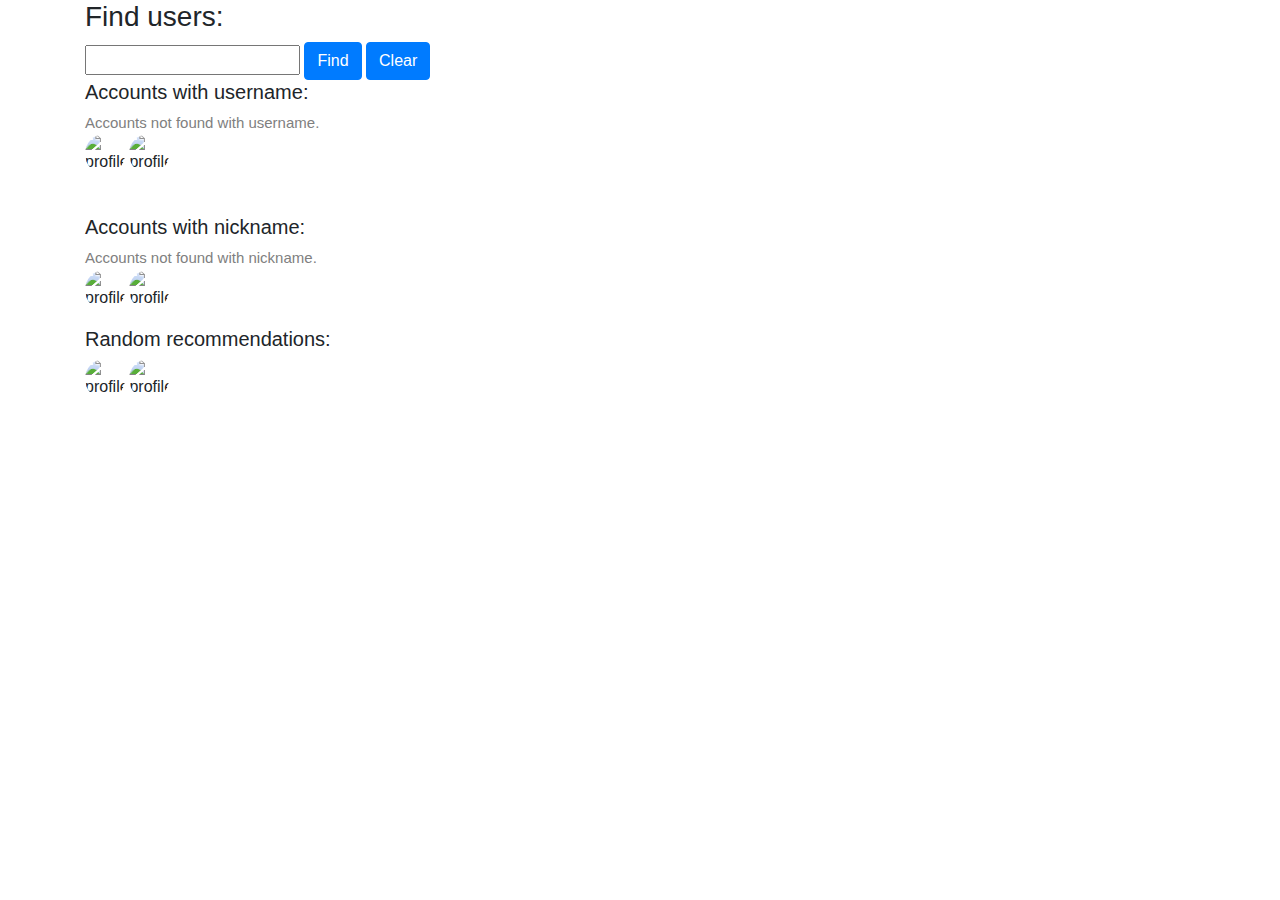
<file: src/main/resources/templates/findUsers.html>
<!DOCTYPE html>

<html xmlns="http://www.w3.org/1999/xhtml" xmlns:th="http://www.thymeleaf.org">
    <head lang="en">
        <meta charset="UTF-8" />
        <title>Profile</title>
        <meta name="viewport" content="width=device-width, initial-scale=1, shrink-to-fit=no"/>
        <link rel="stylesheet" href="https://stackpath.bootstrapcdn.com/bootstrap/4.3.1/css/bootstrap.min.css"/>
        <link rel="stylesheet" th:href="@{/css/style.css}"/>
    </head>
    <body>
        <div th:replace="fragments/layout :: header"></div>
        <div class="container">
            <div class="row">
                <div class="col">
                    <h3>Find users:</h3>
                    <div style="display: inline-block;">
                        <form th:action="@{/findUserWithUsername}" method="POST" style="display: inline-block">
                            <input type="text" name="name" style="display: inline;"/>
                            <span>
                                <button class="btn btn-primary" type="submit">Find</button>
                            </span>
                        </form>
                    </div>
                    <div style="display: inline-block;">    
                        <form th:action="@{/findUsers}" method="GET">
                            <button class="btn btn-primary" type="submit">Clear</button>
                        </form>
                    </div>
                    <br/>
                    <div>
                        <div th:if="${find}">
                            <h5>Accounts with username:</h5>
                            <div th:if="${accountsWithUsername.size() == 0}"
                                 style="font-size: 15px; color: gray;">
                                Accounts not found with username.
                            </div>
                            <div th:each="account: ${accountsWithUsername}" style="margin-bottom: 10px;">
                                <div th:if="${account.profileImage != null}"
                                     style="width: 40px; height: 40px; border-radius: 50%;
                                     overflow: hidden; display: inline-block;">
                                    <img th:src="@{/images/{id}/content(id=${account.profileImage.id})}" alt="profileImage"
                                         style="object-fit: cover; width: 100%; height: 100%"/>
                                </div>
                                <div th:if="${account.profileImage == null}"
                                     style="width: 40px; height: 40px; border-radius: 50%;
                                     overflow: hidden; display: inline-block;">
                                    <img th:src="@{/images/avatar.jpg}" alt="profileImage"
                                         style="object-fit: cover; width: 100%; height: 100%"/>
                                </div>
                                <a th:href="@{/profile/{username}(username=${account.username})}" th:text="${account.nickname}" style="position: relative; bottom: 10px; color: black; font-weight: bold;"></a>
                                <a th:href="@{/profile/{username}(username=${account.username})}" th:text="'@' + ${account.username}" style="color: grey; font-size: 15px; position: relative; bottom: 10px;"></a><br/>
                            </div>
                            <br/>
                            <h5>Accounts with nickname:</h5>
                            <div th:if="${accountsWithNickname.size() == 0}"
                                 style="font-size: 15px; color: gray;">
                                Accounts not found with nickname.
                            </div>
                            <div th:each="account: ${accountsWithNickname}" style="margin-bottom: 10px;">
                                <div th:if="${account.profileImage != null}"
                                     style="width: 40px; height: 40px; border-radius: 50%;
                                     overflow: hidden; display: inline-block;">
                                    <img th:src="@{/images/{id}/content(id=${account.profileImage.id})}" alt="profileImage"
                                         style="object-fit: cover; width: 100%; height: 100%"/>
                                </div>
                                <div th:if="${account.profileImage == null}"
                                     style="width: 40px; height: 40px; border-radius: 50%;
                                     overflow: hidden; display: inline-block;">
                                    <img th:src="@{/images/avatar.jpg}" alt="profileImage"
                                         style="object-fit: cover; width: 100%; height: 100%"/>
                                </div>
                                <a th:href="@{/profile/{username}(username=${account.username})}" th:text="${account.nickname}" style="position: relative; bottom: 10px; color: black; font-weight: bold;"></a>
                                <a th:href="@{/profile/{username}(username=${account.username})}" th:text="'@' + ${account.username}" style="color: grey; font-size: 15px; position: relative; bottom: 10px;"></a><br/>
                            </div>
                        </div>
                        <div th:unless="${find}">
                            <h5>Random recommendations:</h5>
                            <div th:each="account: ${randomAccounts}" style="margin-bottom: 10px;">
                                <div th:if="${account.profileImage != null}"
                                     style="width: 40px; height: 40px; border-radius: 50%;
                                     overflow: hidden; display: inline-block;">
                                    <img th:src="@{/images/{id}/content(id=${account.profileImage.id})}" alt="profileImage"
                                         style="object-fit: cover; width: 100%; height: 100%"/>
                                </div>
                                <div th:if="${account.profileImage == null}"
                                     style="width: 40px; height: 40px; border-radius: 50%;
                                     overflow: hidden; display: inline-block;">
                                    <img th:src="@{/images/avatar.jpg}" alt="profileImage"
                                         style="object-fit: cover; width: 100%; height: 100%"/>
                                </div>
                                <a th:href="@{/profile/{username}(username=${account.username})}" th:text="${account.nickname}" style="position: relative; bottom: 10px; color: black; font-weight: bold;"></a>
                                <a th:href="@{/profile/{username}(username=${account.username})}" th:text="'@' + ${account.username}" style="color: grey; font-size: 15px; position: relative; bottom: 10px;"></a><br/>
                            </div>
                        </div>
                    </div>
                </div>
            </div>
        </div>
    </body>
</html>
</file>
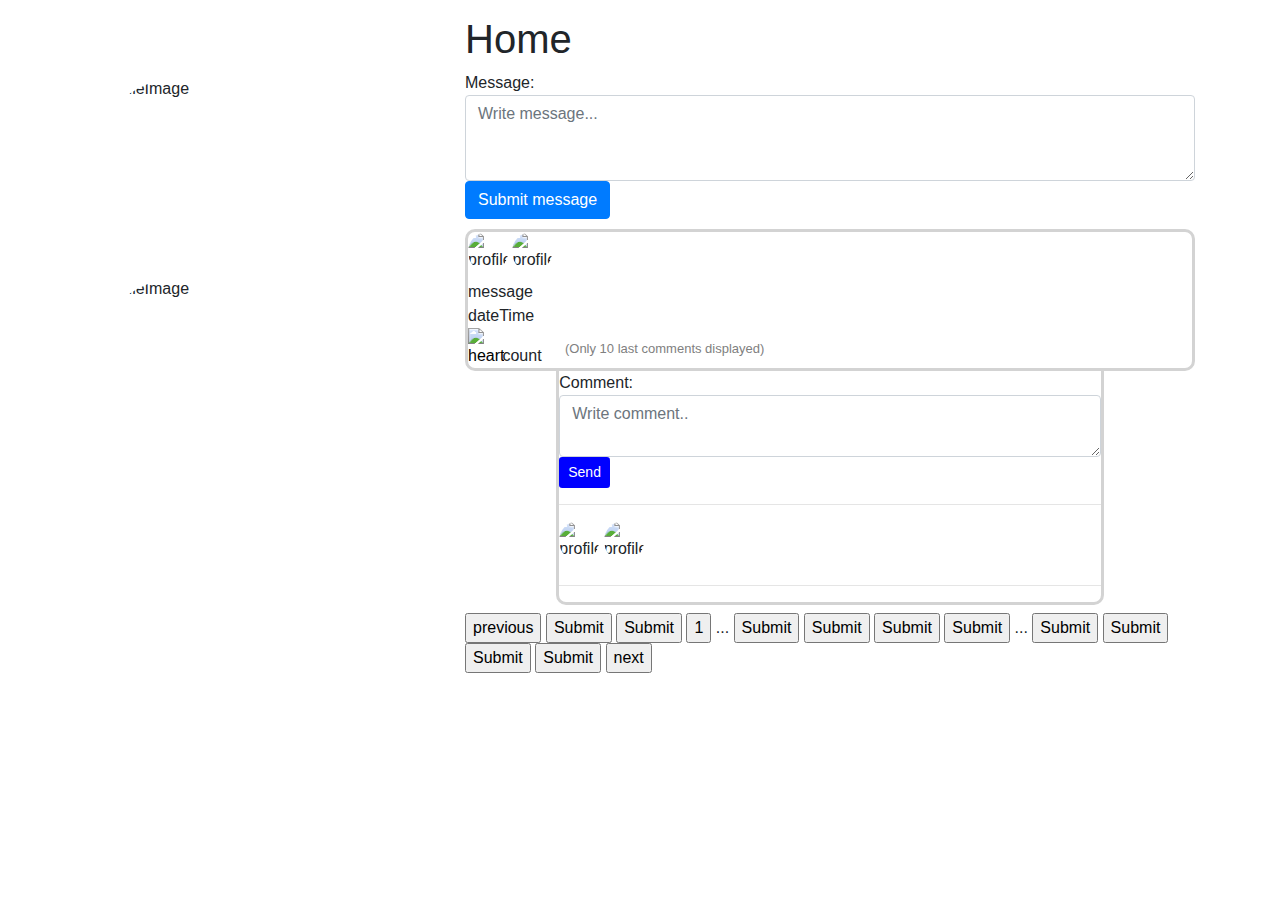
<file: src/main/resources/templates/home.html>
<!DOCTYPE html>

<html xmlns="http://www.w3.org/1999/xhtml" xmlns:th="http://www.thymeleaf.org">
    <head lang="en">
        <meta charset="UTF-8" />
        <title>Profile</title>
        <meta name="viewport" content="width=device-width, initial-scale=1, shrink-to-fit=no"/>
        <link rel="stylesheet" href="https://stackpath.bootstrapcdn.com/bootstrap/4.3.1/css/bootstrap.min.css"/>
        <link rel="stylesheet" th:href="@{/css/style.css}"/>
    </head>
    <body>
        <div th:replace="fragments/layout :: header"></div>
 
        <div class="container" style="margin-top: 15px">
            <div class="row">
                <div class="col-4">
                    <!--Names-->
<!--                    <b th:text="${nickname}" style="font-size: 25px">nickname</b>
                    <span th:text="'@' + ${username}" style="color: gray">username</span>  &nbsp;-->
                    <a th:href="@{/profile/{username}(username=${username})}" th:text="${nickname}" style="position: relative; font-size: 25px; color: black; font-weight: bold;"></a>
                    <a th:href="@{/profile/{username}(username=${username})}" th:text="'@' + ${username}" style="color: grey; position: relative;"></a><br/>
                    <br/>
                    <div>
                        <div th:if="${profileImage != null}"
                             style="width: 200px; height: 200px; border-radius: 50%;
                             overflow: hidden;">
                            <img th:src="@{/profileImage/{username}(username=${username})}" alt="profileImage"
                                 style="object-fit: cover; width: 100%; height: 100%"/>
                        </div>
                        <div th:if="${profileImage == null}"
                             style="width: 200px; height: 200px; border-radius: 50%;
                             overflow: hidden;">
                            <img th:src="@{/images/avatar.jpg}" alt="profileImage"
                                 style="object-fit: cover; width: 100%; height: 100%"/>
                        </div>
                    </div>
                </div>
                <div class="col-8" style="max-width: 1000px;">
                    <h1>Home</h1>
                    <!--Write message-->
                    <form th:action="@{/writeMessage}" method="POST" id="Message">
                        Message:
                        <textarea name="messageText" rows="3" cols="50" maxlength="500"
                                  placeholder="Write message..." class="form-control"></textarea>
                        <button class="btn btn-primary" type="submit">Submit message</button>
                    </form>

                    <!--Messages-->
                    <div>
                        <div th:if="${messages.size() > 0}" th:each="i: ${#numbers.sequence(0, messages.size()-1)}"
                             style="margin-top: 10px; margin-bottom: 5px;">
                            <div style="border-style: solid; border-color: lightgrey; border-radius: 10px;">
                                <form th:action="@{/giveVote}" method="POST">
                                    <div th:if="${messages.get(i).sender.profileImage != null}"
                                         style="width: 40px; height: 40px; border-radius: 50%;
                                         overflow: hidden; display: inline-block;">
                                        <img th:src="@{/images/{id}/content(id=${messages.get(i).sender.profileImage.id})}" alt="profileImage"
                                             style="object-fit: cover; width: 100%; height: 100%"/>
                                    </div>
                                    <div th:if="${messages.get(i).sender.profileImage == null}"
                                         style="width: 40px; height: 40px; border-radius: 50%;
                                         overflow: hidden; display: inline-block;">
                                        <img th:src="@{/images/avatar.jpg}" alt="profileImage"
                                             style="object-fit: cover; width: 100%; height: 100%"/>
                                    </div>
                                    <a th:href="@{/profile/{username}(username=${messages.get(i).sender.username})}" th:text="${messages.get(i).sender.nickname}" style="position: relative; bottom: 10px; font-size: 20px; color: black; font-weight: bold;"></a>
                                    <a th:href="@{/profile/{username}(username=${messages.get(i).sender.username})}" th:text="'@' + ${messages.get(i).sender.username}" style="color: grey; font-size: 15px; position: relative; bottom: 10px;"></a><br/>
                                    <span th:text="${messages.get(i).text}">message</span><br/>
                                    <span th:text="${messages.get(i).dateInString}">dateTime</span><br/>
                                    <input type="hidden" name="messageId" th:value="${messages.get(i).id}"/>
                                    <input type="hidden" name="webPage" th:value="@{/home/{current}(current=${current})}"/>
                                    <div style="width: 30px; height: 30px; display: inline-block;">
                                        <input type="image" th:src="@{/images/heart.png}" alt="heart"
                                               th:style="${votes.get(i) ? 'filter: grayscale(0%); width: 100%; height: 100%;' : 'filter: grayscale(100%); opacity: 0.5; width: 100%; height: 100%;'}"/>
                                    </div>
                                    <span th:text="${voteCounts.get(i)}"
                                          th:style="${votes.get(i) ? 'color: red; position: relative; bottom: 8px;' : 'color: black; position: relative; bottom: 8px;'}">count</span>
                                    <span th:if="${messages.get(i).comments.size() <= 10}" th:text="'Comments: ' + ${messages.get(i).comments.size()}"
                                          style="display: inline-block; position: relative; left: 10px; bottom: 8px;"></span>
                                    <span th:if="${messages.get(i).comments.size() > 10}" th:text="'Comments: 10+'"
                                          style="display: inline-block; position: relative; left: 10px; bottom: 8px;"></span>
                                    <span th:if="${messages.get(i).comments.size() > 10}"
                                          style="font-size: 13px; color: grey; display: inline-block;
                                          position: relative; bottom: 8px; left: 10px;">(Only 10 last comments displayed)</span>
                                </form>
                            </div>
                            <div style="border-style: solid; width: 75%; position: relative; left: 12.5%; bottom: 3px;
                                 border-color: lightgrey; border-bottom-left-radius: 10px; border-bottom-right-radius: 10px;
                                 overflow:auto; max-height: 250px;">
                                <form th:action="@{/writeComment}" method="POST">
                                    <input type="hidden" name="messageId" th:value="${messages.get(i).id}"/>
                                    <input type="hidden" name="webPage" th:value="@{/home/{current}(current=${current})}"/>
                                    Comment:
                                    <textarea name="commentText" placeholder="Write comment.." rows="2" cols="50" class="form-control"></textarea>
                                    <button type="submit" class="btn btn-sm" style="background-color: blue; color: white;">Send</button>
                                </form>
                                <hr/>
                                <div th:if="${messages.get(i).comments.size() > 0}"
                                     th:each="j: ${#numbers.sequence(messages.get(i).comments.size()-1, commentLimits.get(i))}"
                                     style="margin-top: 5px; margin-bottom: 5px;">
                                    <div th:if="${messages.get(i).comments.get(j).sender.profileImage != null}"
                                         style="width: 40px; height: 40px; border-radius: 50%;
                                         overflow: hidden; display: inline-block;">
                                        <img th:src="@{/images/{id}/content(id=${messages.get(i).comments.get(j).sender.profileImage.id})}" alt="profileImage"
                                             style="object-fit: cover; width: 100%; height: 100%"/>
                                    </div>
                                    <div th:if="${messages.get(i).comments.get(j).sender.profileImage == null}"
                                         style="width: 40px; height: 40px; border-radius: 50%;
                                         overflow: hidden; display: inline-block;">
                                        <img th:src="@{/images/avatar.jpg}" alt="profileImage"
                                             style="object-fit: cover; width: 100%; height: 100%"/>
                                    </div>
                                    <a th:href="@{/profile/{username}(username=${messages.get(i).comments.get(j).sender.username})}" th:text="${messages.get(i).comments.get(j).sender.nickname}" style="position: relative; bottom: 10px; font-size: 18px; font-weight: bold; color: black;"></a>
                                    <a th:href="@{/profile/{username}(username=${messages.get(i).comments.get(j).sender.username})}" th:text="'@' + ${messages.get(i).comments.get(j).sender.username}" style="position: relative; bottom: 10px; font-size: 15px;color: grey;"></a><br/>
                                    <span th:text="${messages.get(i).comments.get(j).text}"
                                          style="position: relative; left: 45px;"></span>
                                    <hr/>
                                </div>
                            </div>
                        </div>
                    </div>
                    <!--<span th:each="i: ${#numbers.sequence(1, 5)}" th:text="${i}">1</span>-->

                    <!--Page buttons-->
                    <div th:if="${pageCount > 1}">
                        <form th:action="@{/goToPage}" method="POST">
                            <span th:if="${pageCount > 5}">
                                <input th:if="${current > 1}" class="page_btn" type="submit" name="page" value="previous"/>
                                <span th:if="${3 >= current}">
                                    <span th:each="i: ${#numbers.sequence(1, 5)}">
                                        <input th:if="${i == current}" class="page_btn_activated" type="submit" name="page" th:value="${i}"/>
                                        <input th:unless="${i == current}" class="page_btn" type="submit" name="page" th:value="${i}"/>
                                    </span>
                                </span>
                                <span th:if="${current > 3}">
                                    <input class="page_btn" type="submit" name="page" value="1"/> ...
                                </span>
                                <span th:if="current >= pageCount-2">
                                    <span th:each="i: ${#numbers.sequence(pageCount-4, pageCount)}">
                                        <input th:if="${i == current}" class="page_btn_activated" type="submit" name="page" th:value="${i}"/>
                                        <input th:unless="${i == current}" class="page_btn" type="submit" name="page" th:value="${i}"/>
                                    </span>
                                </span>
                                <span th:if="${current > 3}">
                                    <span th:each="i: ${#numbers.sequence(current-2, current+2)}">
                                        <input th:if="${i == current}" class="page_btn_activated" type="submit" name="page" th:value="${i}"/>
                                        <input th:unless="${i == current}" class="page_btn" type="submit" name="page" th:value="${i}"/>
                                    </span>
                                </span>
                                <span th:if="${pageCount-3 >= current}">
                                    ... <input class="page_btn" type="submit" name="page" th:value="${pageCount}"/>
                                </span>
                            </span>
                            <span th:unless="${pageCount > 5}">
                                <input th:if="${current > 1}" class="page_btn" type="submit" name="page" th:value="previous"/>
                                <span th:each="i: ${#numbers.sequence(1, pageCount)}">
                                    <input th:if="${i == current}" class="page_btn_activated" type="submit" name="page" th:value="${i}"/>
                                    <input th:unless="${i == current}" class="page_btn" type="submit" name="page" th:value="${i}"/>
                                </span>
                                <input th:if="${pageCount > current}" class="page_btn" type="submit" name="page" value="next"/>
                            </span>
                        </form>
                    </div>


                </div>
            </div>
        </div>
    </body>
</html>
</file>
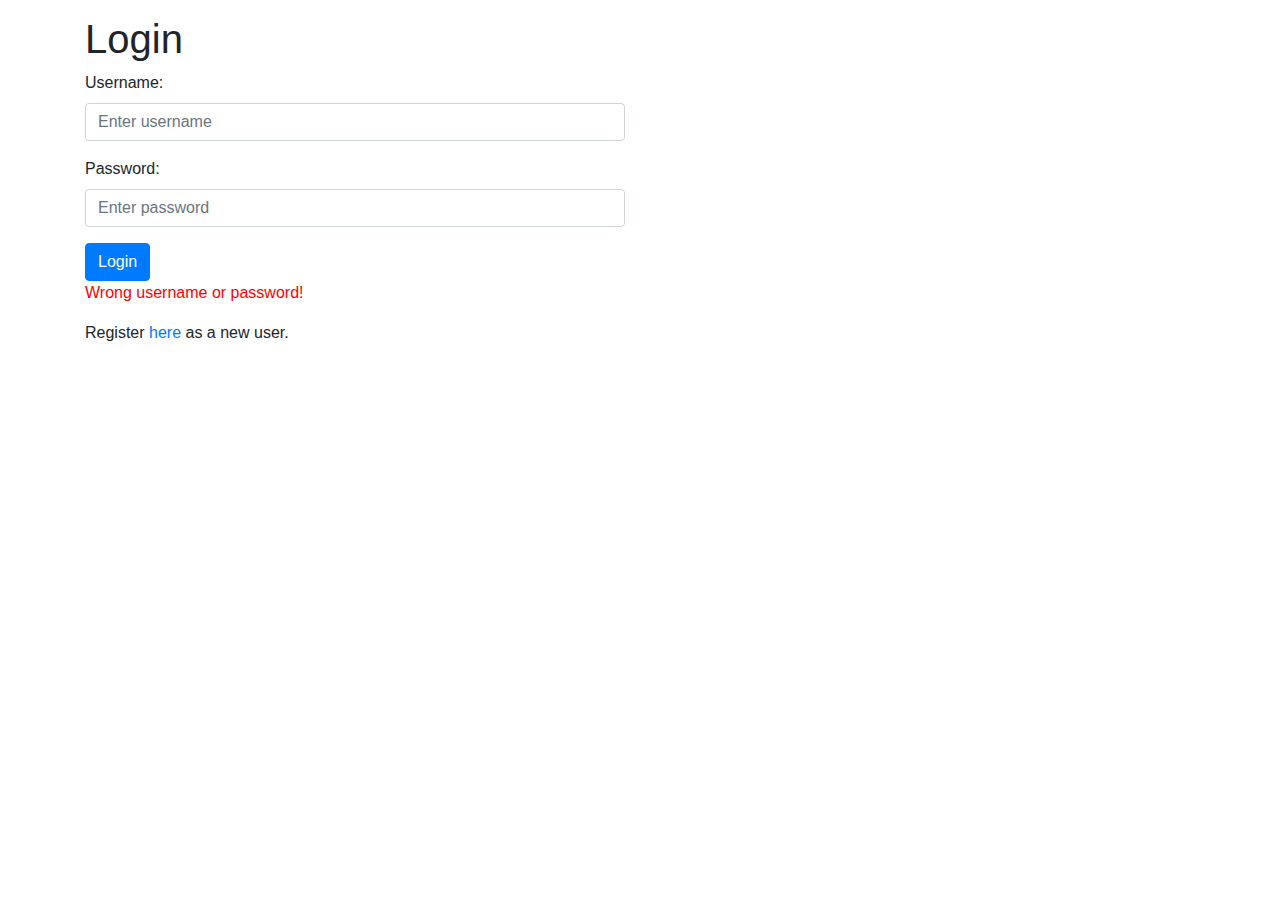
<file: src/main/resources/templates/login.html>
<!DOCTYPE html>

<html xmlns="http://www.w3.org/1999/xhtml" xmlns:th="http://www.thymeleaf.org">
    <head lang="en">
        <meta charset="UTF-8" />
        <title>Register</title>
        <meta name="viewport" content="width=device-width, initial-scale=1, shrink-to-fit=no"/>
        <link rel="stylesheet" href="https://stackpath.bootstrapcdn.com/bootstrap/4.3.1/css/bootstrap.min.css"/>
        <link rel="stylesheet" th:href="@{/css/style.css}"/>
    </head>
    <body>
        <div th:replace="fragments/layout :: header"></div>
        
        <div class="container" style="margin-top: 15px">
            <h1>Login</h1>
            <div class="row">
                <div class="col-6">
                    <form th:action="@{/perform_login}" method="POST">
                        <div class="form-group">
                            <label for="username">Username:</label>
                            <input type="text" class="form-control" placeholder="Enter username" name="username"/>
                        </div>
                        <div class="form-group">
                            <label for="password">Password:</label>
                            <input type="password" class="form-control" placeholder="Enter password" name="password"/>
                        </div>
                        <button type="submit" class="btn btn-primary">Login</button>
                        <div th:if="${error}">
                            <p style="color: red">Wrong username or password!</p>
                        </div>
                        <p>
                            Register   
                            <a href="/register">here</a> as a new user.
                        </p>
                    </form>
                </div>
            </div>
        </div>
    </body>
</html>
</file>
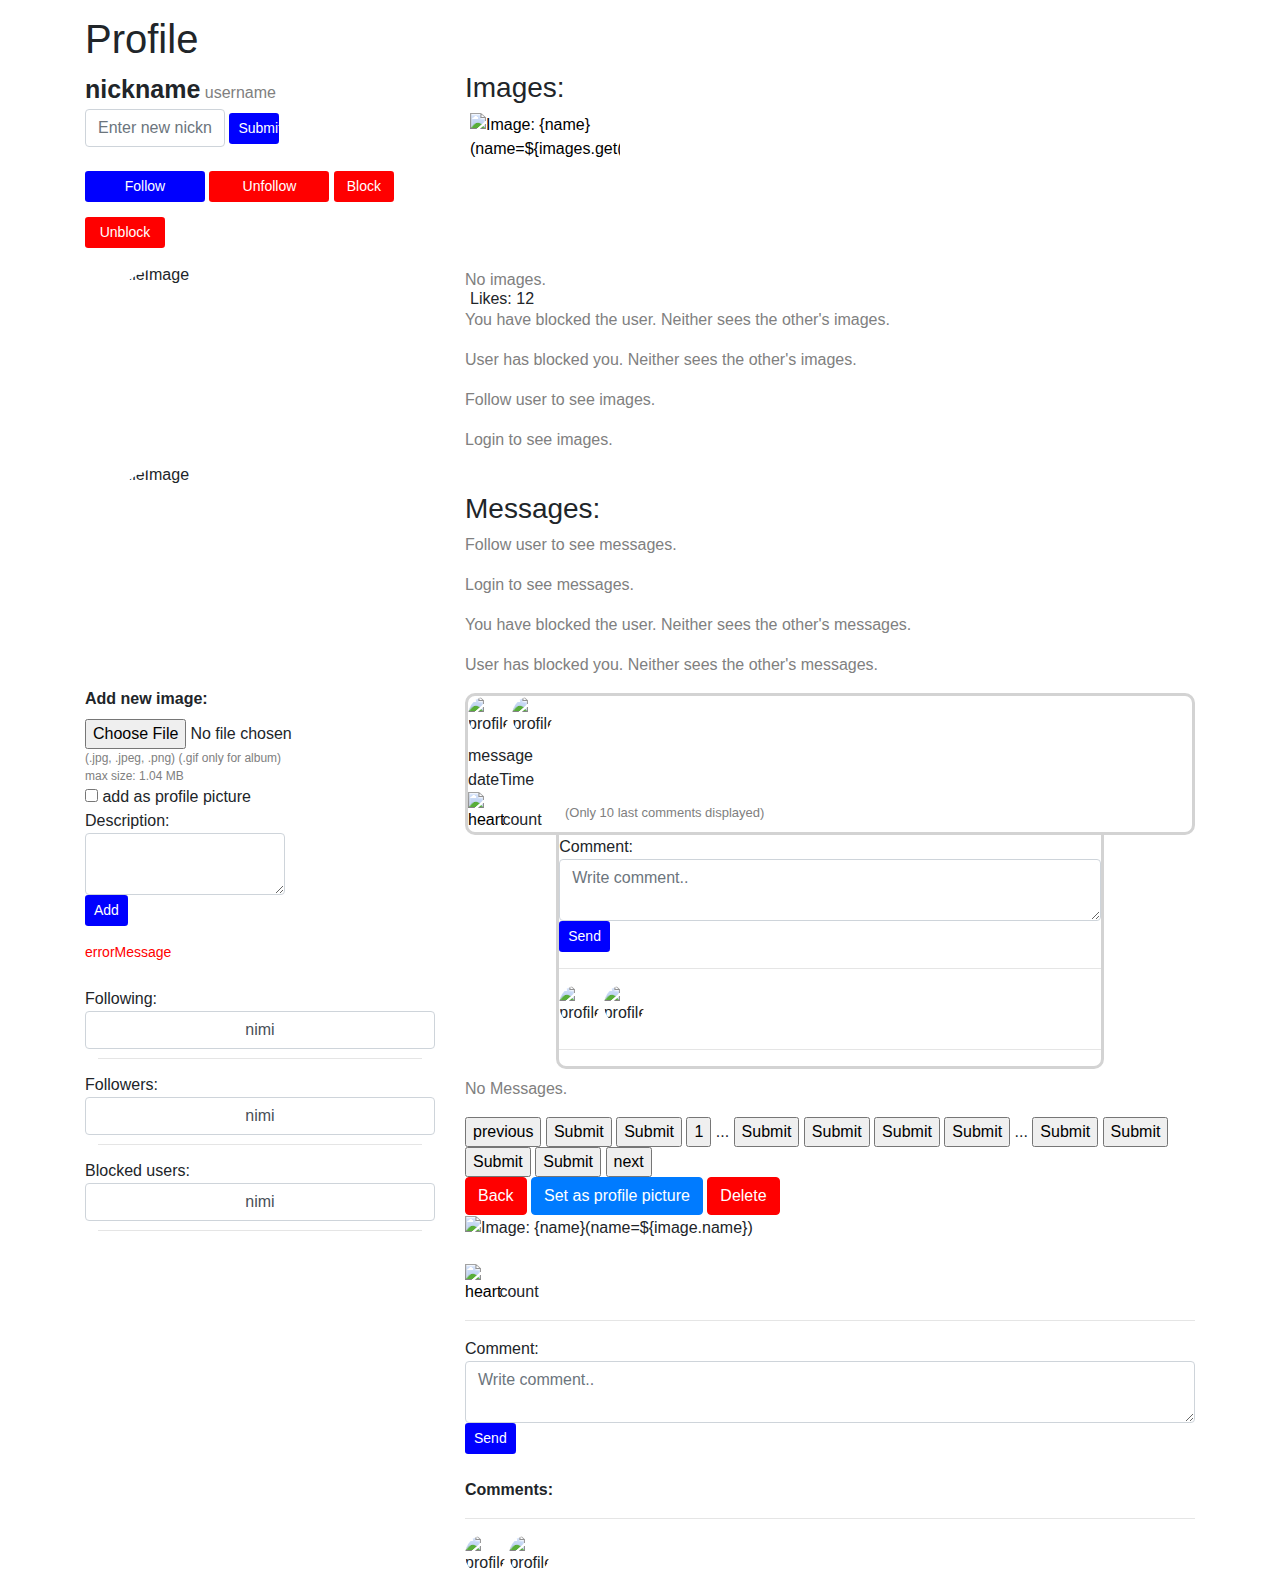
<file: src/main/resources/templates/profile.html>
<!DOCTYPE html>


<html xmlns="http://www.w3.org/1999/xhtml" xmlns:th="http://www.thymeleaf.org">
    <head lang="en">
        <meta charset="UTF-8" />
        <title>Profile</title>
        <meta name="viewport" content="width=device-width, initial-scale=1, shrink-to-fit=no"/>
        <link rel="stylesheet" href="https://stackpath.bootstrapcdn.com/bootstrap/4.3.1/css/bootstrap.min.css"/>
        <link rel="stylesheet" th:href="@{/css/style.css}"/>

    </head>
    <body>
        <div th:replace="fragments/layout :: header"></div>

        <div class="container" style="margin-top: 15px">
            <h1>Profile</h1>
            <div class="row">
                <div class="col-4">
                    <!--Names-->
                    <b th:text="${nickname}" style="font-size: 25px">nickname</b>
                    <span th:text="'@' + ${username}" style="color: gray">username</span>  &nbsp;

                    <!--Change Nickname-->
                    <div th:if="${logged && sameUser}">
                        <form th:action="@{/changeNickname}" method="POST" style="display: inline-block;" onsubmit="return checkNewNickname(this)">
                            <input class="form-control input-sml" placeholder="Enter new nickname" type="text" name="newNickname" style="display: inline; width: 140px" id="nickname">
                                <button type="submit" class="btn btn-sm input-sml" style="width: 50px;background-color: blue; display: inline; color: white;">Submit</button>
                        </form>
                    </div>
                    <br/>

                    <!--Follow-->
                    <div th:if="${logged && !sameUser && followStatus == 0}" style="display: inline-block;">
                        <form th:action="@{/follow/{username}(username=${username})}" method="POST">
                            <button type="submit" class="btn btn-sm"style="width: 120px; background-color: blue;
                                    color: white;">Follow</button>
                        </form>
                    </div>

                    <!--Unfollow-->
                    <div th:if="${logged && !sameUser && followStatus == 1}" style="display: inline-block;">
                        <form th:action="@{/follow/{username}(username=${username})}" method="POST">
                            <button type="submit" class="btn btn-sm txt-center" style="background-color: red; width: 120px;
                                    color: white;">Unfollow</button>
                        </form>
                    </div>

                    <!--Block-->
                    <div th:if="${(logged && !sameUser) && (followStatus >= 0 || followStatus == -2)}" style="display: inline-block; margin-bottom: 15px">
                        <form th:action="@{/block/{username}(username=${username})}" method="POST">
                            <button type="submit" class="btn btn-sm"style="background-color: red;
                                    color: white; width: 60px;">Block</button>
                        </form>
                    </div>

                    <!--Unblock-->
                    <div th:if="${(logged && !sameUser) && (followStatus == -1 || followStatus == -3)}" style="margin-bottom: 15px;">
                        <form th:action="@{/block/{username}(username=${username})}" method="POST">
                            <button type="submit" class="btn btn-sm"style="width: 40%; background-color: red;
                                    color: white; width: 80px;">Unblock</button>
                        </form>
                    </div>



                    <!--ProfileImage-->
                    <div>
                        <div th:if="${profileImage != null}"
                             style="width: 200px; height: 200px; border-radius: 50%;
                             overflow: hidden;">
                            <img th:src="@{/profileImage/{username}(username=${username})}" alt="profileImage"
                                 style="object-fit: cover; width: 100%; height: 100%"/>
                        </div>
                        <div th:if="${profileImage == null}"
                             style="width: 200px; height: 200px; border-radius: 50%;
                             overflow: hidden;">
                            <img th:src="@{/images/avatar.jpg}" alt="profileImage"
                                 style="object-fit: cover; width: 100%; height: 100%"/>
                        </div>
                    </div>
                    <br/>

                    <!--Add new image-->
                    <div th:if="${sameUser}">
                        <form th:action="@{/addFile}" method="POST" enctype="multipart/form-data" onsubmit="return checkAddImageForm(this)">
                            <div class="form-group">
                                <label for="file"><b>Add new image:</b></label>
                                <input type="file" name="file" id="file"/><br/>
                                <div style="color: grey; font-size: 12px;">(.jpg, .jpeg, .png) (.gif only for album)</div>
                                <div style="color: grey; font-size: 12px;">max size: 1.04 MB</div>
                                <div><input type="checkbox" name="imageTo" value="profile"/> add as profile picture</div>
                                Description:
                                <textarea name="description" row="3" cols="25" class="form-control" id="description" style="max-width: 200px"></textarea>
                                <div><button type="submit" class="btn btn-sm"
                                             style="background-color: blue; color: white;">Add</button></div>
                            </div>
                        </form>
                        <div th:if="${error}">
                            <div th:text="${errorMessage}"
                                 style="color: red; font-size: 14px; max-width: 200px;">
                                errorMessage
                            </div>
                        </div>
                    </div>
                    <br/>

                    Following:
                    <div class="scrollWindow form-control">
                        <div th:each="f : ${following}" style="text-align: center;">
                            <a th:if="${f.status > 0}" th:href="@{/profile/{name}/1(name=${f.following.username})}" th:text="${f.following.nickname}" style="text-align: center;">nimi</a>
                            <br/>
                            <span th:if="${f.status > 0}" style="font-size: 14px;" th:text="${f.date}"></span>
                            <hr th:if="${f.status > 0}" />
                        </div>
                    </div>
                    <br/>

                    Followers:
                    <div class="scrollWindow form-control">
                        <div th:each="f : ${followers}"  style="text-align: center;">
                            <a th:if="${f.status > 0}" th:href="@{/profile/{name}/1(name=${f.follower.username})}" th:text="${f.follower.nickname}" style="text-align: center;">nimi</a>
                            <br/>
                            <span th:if="${f.status > 0}" style="font-size: 14px;" th:text="${f.date}"></span>
                            <hr th:if="${f.status > 0}" />
                        </div>
                    </div> 
                    <br/>

                    <div th:if="${logged && sameUser}">
                        Blocked users:
                        <div class="scrollWindow form-control">
                            <div th:each="b : ${blocked}"  style="text-align: center;">
                                <a th:if="${b.status == -1 or b.status == -3}" th:href="@{/profile/{name}/1(name=${b.following.username})}" th:text="${b.following.nickname}">nimi</a>
                                <br/>
                                <span style="font-size: 14px;" th:text="${b.date}"></span>
                                <hr/>
                            </div>
                        </div> 
                    </div>
                </div>


                <div class="col-8">
                    <div th:unless="${showImage}">
                        <h3>Images:</h3>
                        <div th:if="${(followStatus == 1) || sameUser}">
                            <div th:if="${images.size() > 0}" th:each="i: ${#numbers.sequence(0, images.size()-1)}" class='inline1'>
                                <form th:action="@{/showImage}" method="POST">
                                    <input type="hidden" name="username" th:value="${username}"/>
                                    <input type="hidden" name="imageId" th:value="${images.get(i).id}"/>
                                    <div class="tooltip1" style="width: 150px; height: 150px; margin: 5px">
                                        <input type="image" th:src="@{/images/{id}/content(id=${images.get(i).id})}" alt="Image: {name}(name=${images.get(i).name})"
                                               style="object-fit: cover; width: 100%; height: 100%"/>
                                        <div class="tooltiptext1">
                                            <b th:text="${images.get(i).name}"></b><br/>
                                            <span th:text="'Likes: ' + ${imageVoteCounts.get(i)}">Likes: 12</span><br/>
                                            <span th:text="'Comments: ' + ${images.get(i).comments.size()}"></span>
                                        </div>
                                    </div>
                                </form>
                            </div>

                            <div th:unless="${images.size() > 0}">
                                <p style="color:grey;">No images.</p>
                            </div>
                        </div>
                        <div th:if="${followStatus == -1 || followStatus == -3}">
                            <p style="color:grey;">You have blocked the user. Neither sees the other's images.</p>
                        </div>
                        <div th:if="${followStatus == -2}">
                            <p style="color:grey;">User has blocked you. Neither sees the other's images.</p>
                        </div>
                        <div th:if="${followStatus == 0}">
                            <p style="color:grey;">Follow user to see images.</p>
                        </div>
                        <div th:if="${!logged}">
                            <p style="color:grey;"><a th:href="@{/login}">Login</a> to see images.</p>
                        </div>
                        <br/>

                        <h3>Messages:</h3>
                        <div th:if="${followStatus == 0}">
                            <p style="color:grey;">Follow user to see messages.</p>
                        </div>
                        <div th:if="${!logged}">
                            <p style="color:grey;"><a th:href="@{/login}">Login</a> to see messages.</p>
                        </div>
                        <div th:if="${followStatus == -1 || followStatus == -3}">
                            <p style="color:grey;">You have blocked the user. Neither sees the other's messages.</p>
                        </div>
                        <div th:if="${followStatus == -2}">
                            <p style="color:grey;">User has blocked you. Neither sees the other's messages.</p>
                        </div>
                        <div th:if="${followStatus == 1 || sameUser}">
                            <div th:if="${messages.size() > 0}" th:each="i: ${#numbers.sequence(0, messages.size()-1)}"
                                 style="margin-top: 10px; margin-bottom: 5px;">
                                <div style="border-style: solid; border-color: lightgrey; border-radius: 10px;">
                                    <form th:action="@{/giveVote}" method="POST">
                                        <div th:if="${messages.get(i).sender.profileImage != null}"
                                             style="width: 40px; height: 40px; border-radius: 50%;
                                             overflow: hidden; display: inline-block;">
                                            <img th:src="@{/images/{id}/content(id=${messages.get(i).sender.profileImage.id})}" alt="profileImage"
                                                 style="object-fit: cover; width: 100%; height: 100%"/>
                                        </div>
                                        <div th:if="${messages.get(i).sender.profileImage == null}"
                                             style="width: 40px; height: 40px; border-radius: 50%;
                                             overflow: hidden; display: inline-block;">
                                            <img th:src="@{/images/avatar.jpg}" alt="profileImage"
                                                 style="object-fit: cover; width: 100%; height: 100%"/>
                                        </div>
                                        <a th:href="@{/profile/{username}(username=${messages.get(i).sender.username})}" th:text="${messages.get(i).sender.nickname}" style="position: relative; bottom: 10px; font-size: 20px; color: black; font-weight: bold;"></a>
                                        <a th:href="@{/profile/{username}(username=${messages.get(i).sender.username})}" th:text="'@' + ${messages.get(i).sender.username}" style="color: grey; font-size: 15px; position: relative; bottom: 10px;"></a><br/>
                                        <span th:text="${messages.get(i).text}">message</span><br/>
                                        <span th:text="${messages.get(i).dateInString}">dateTime</span><br/>
                                        <input type="hidden" name="messageId" th:value="${messages.get(i).id}"/>
                                        <input type="hidden" name="webPage" th:value="@{/profile/{username}/{current}(username=${username}, current=${current})}"/>
                                        <div style="width: 30px; height: 30px; display: inline-block;">
                                            <input type="image" th:src="@{/images/heart.png}" alt="heart"
                                                   th:style="${votes.get(i) ? 'filter: grayscale(0%); width: 100%; height: 100%;' : 'filter: grayscale(100%); opacity: 0.5; width: 100%; height: 100%;'}"/>
                                        </div>
                                        <span th:text="${voteCounts.get(i)}"
                                              th:style="${votes.get(i) ? 'color: red; position: relative; bottom: 8px;' : 'color: black; position: relative; bottom: 8px;'}">count</span>
                                        <span th:if="${messages.get(i).comments.size() <= 10}" th:text="'Comments: ' + ${messages.get(i).comments.size()}"
                                              style="display: inline-block; position: relative; left: 10px; bottom: 8px;"></span>
                                        <span th:if="${messages.get(i).comments.size() > 10}" th:text="'Comments: 10+'"
                                              style="display: inline-block; position: relative; left: 10px; bottom: 8px;"></span>
                                        <span th:if="${messages.get(i).comments.size() > 10}"
                                              style="font-size: 13px; color: grey; display: inline-block;
                                              position: relative; bottom: 8px; left: 10px;">(Only 10 last comments displayed)</span>
                                    </form>
                                </div>
                                <div style="border-style: solid; width: 75%; position: relative; left: 12.5%; bottom: 3px;
                                     border-color: lightgrey; border-bottom-left-radius: 10px; border-bottom-right-radius: 10px;
                                     overflow:auto; max-height: 250px;">
                                    <form th:if="${logged}" th:action="@{/writeComment}" method="POST">
                                        <input type="hidden" name="messageId" th:value="${messages.get(i).id}"/>
                                        <input type="hidden" name="webPage" th:value="@{/profile/{username}/{current}(username=${username}, current=${current})}"/>
                                        Comment:
                                        <textarea name="commentText" placeholder="Write comment.." rows="2" cols="50" class="form-control"></textarea>
                                        <button type="submit" class="btn btn-sm" style="background-color: blue; color: white;">Send</button>
                                    </form>
                                    <hr/>
                                    <div th:if="${messages.get(i).comments.size() > 0}"
                                         th:each="j: ${#numbers.sequence(messages.get(i).comments.size()-1, commentLimits.get(i))}"
                                         style="margin-top: 5px; margin-bottom: 5px;">
                                        <div th:if="${messages.get(i).comments.get(j).sender.profileImage != null}"
                                             style="width: 40px; height: 40px; border-radius: 50%;
                                             overflow: hidden; display: inline-block;">
                                            <img th:src="@{/images/{id}/content(id=${messages.get(i).comments.get(j).sender.profileImage.id})}" alt="profileImage"
                                                 style="object-fit: cover; width: 100%; height: 100%"/>
                                        </div>
                                        <div th:if="${messages.get(i).comments.get(j).sender.profileImage == null}"
                                             style="width: 40px; height: 40px; border-radius: 50%;
                                             overflow: hidden; display: inline-block;">
                                            <img th:src="@{/images/avatar.jpg}" alt="profileImage"
                                                 style="object-fit: cover; width: 100%; height: 100%"/>
                                        </div>
                                        <a th:href="@{/profile/{username}(username=${messages.get(i).comments.get(j).sender.username})}" th:text="${messages.get(i).comments.get(j).sender.nickname}" style="position: relative; bottom: 10px; font-size: 18px; font-weight: bold; color: black;"></a>
                                        <a th:href="@{/profile/{username}(username=${messages.get(i).comments.get(j).sender.username})}" th:text="'@' + ${messages.get(i).comments.get(j).sender.username}" style="position: relative; bottom: 10px; font-size: 15px;color: grey;"></a><br/>
                                        <span th:text="${messages.get(i).comments.get(j).text}"
                                              style="position: relative; left: 45px;"></span>
                                        <hr/>
                                    </div>
                                </div>

                            </div>
                            <div th:if="${messages.size() == 0 && (followStatus == 1 || sameUser)}">
                                <p style="color:grey;">No Messages.</p>
                            </div>


                            <!--Page buttons-->
                            <div th:if="${pageCount > 1}">
                                <form th:action="@{/goToPageInProfile}" method="POST">
                                    <input type="hidden" name="username" th:value="${username}"/>
                                    <span th:if="${pageCount > 5}">
                                        <input th:if="${current > 1}" class="page_btn" type="submit" name="page" value="previous"/>
                                        <span th:if="${3 >= current}">
                                            <span th:each="i: ${#numbers.sequence(1, 5)}">
                                                <input th:if="${i == current}" class="page_btn_activated" type="submit" name="page" th:value="${i}"/>
                                                <input th:unless="${i == current}" class="page_btn" type="submit" name="page" th:value="${i}"/>
                                            </span>
                                        </span>
                                        <span th:if="${current > 3}">
                                            <input class="page_btn" type="submit" name="page" value="1"/> ...
                                        </span>
                                        <span th:if="current >= pageCount-2">
                                            <span th:each="i: ${#numbers.sequence(pageCount-4, pageCount)}">
                                                <input th:if="${i == current}" class="page_btn_activated" type="submit" name="page" th:value="${i}"/>
                                                <input th:unless="${i == current}" class="page_btn" type="submit" name="page" th:value="${i}"/>
                                            </span>
                                        </span>
                                        <span th:if="${current > 3}">
                                            <span th:each="i: ${#numbers.sequence(current-2, current+2)}">
                                                <input th:if="${i == current}" class="page_btn_activated" type="submit" name="page" th:value="${i}"/>
                                                <input th:unless="${i == current}" class="page_btn" type="submit" name="page" th:value="${i}"/>
                                            </span>
                                        </span>
                                        <span th:if="${pageCount-3 >= current}">
                                            ... <input class="page_btn" type="submit" name="page" th:value="${pageCount}"/>
                                        </span>
                                    </span>
                                    <span th:unless="${pageCount > 5}">
                                        <input th:if="${current > 1}" class="page_btn" type="submit" name="page" th:value="previous"/>
                                        <span th:each="i: ${#numbers.sequence(1, pageCount)}">
                                            <input th:if="${i == current}" class="page_btn_activated" type="submit" name="page" th:value="${i}"/>
                                            <input th:unless="${i == current}" class="page_btn" type="submit" name="page" th:value="${i}"/>
                                        </span>
                                        <input th:if="${pageCount > current}" class="page_btn" type="submit" name="page" value="next"/>
                                    </span>
                                </form>
                            </div>
                        </div>
                    </div>
                    <div th:if="${showImage}">
                        <form th:action="@{/profile/{username}(username=${username})}" method="GET"
                              style="display: inline-block;">
                            <button class="btn btn-primary" type="submit" style="background-color: red; color: white; border-color: red; display: inline-block;">Back</button>
                        </form>
                        <div th:if="${sameUser && image.mediaType != 'image/gif'}" style="display: inline-block;">
                            <form th:action="@{/changeProfileImage}" method="POST">
                                <input type="hidden" name="profileImageId" th:value="${image.id}"/>
                                <input type="hidden" name="webPage" th:value="@{/profile/{username}/image/{imageId}(username=${username}, imageId=${image.id})}"/>
                                <button class="btn btn-primary" type="submit" style="display: inline-block;">Set as profile picture</button>
                            </form>
                        </div>
                        <div th:if="${sameUser}" style="display: inline-block;">
                            <form th:action="@{/deleteImage}" method="POST">
                                <input type="hidden" name="imageId" th:value="${image.id}"/>
                                <input type="hidden" name="webPage" th:value="@{/profile/{username}(username=${username})}"/>
                                <button class="btn btn-primary" type="submit" style="background-color: red; color: white; border-color: red;">Delete</button>
                            </form>
                        </div>
                        <div style="">
                            <img th:value="${image.id}" th:src="@{/images/{id}/content(id=${image.id})}" alt="Image: {name}(name=${image.name})"
                                 style="height: 100%; max-width: 850px; max-height: 700px;"/>
                        </div>
                        <br/>
                        <div style="display: block;">
                            <b th:text="${image.name}"></b>
                            <div th:text="${image.description}"></div>
                            <form th:action="@{/giveImageVote}" method="POST">
                                <input type="hidden" name="fileId" th:value="${image.id}"/>
                                <input type="hidden" name="webPage" th:value="@{/profile/{username}/image/{imageId}(username=${username}, imageId=${image.id})}"/>
                                <div style="width: 30px; height: 30px; display: inline-block;">
                                    <input type="image" th:src="@{/images/heart.png}" alt="heart"
                                           th:style="${isVoted ? 'filter: grayscale(0%); width: 100%; height: 100%;' : 'filter: grayscale(100%); opacity: 0.5; width: 100%; height: 100%;'}"/>
                                </div>
                                <span th:text="${voteCount}"
                                      th:style="${isVoted ? 'color: red; position: relative; bottom: 7px;' : 'color: black; position: relative; bottom: 7px;'}">count</span>
                            </form>
                            <div>
                                <hr/>
                                <form th:action="@{/writeImageComment}" method="POST">
                                    <input type="hidden" name="fileId" th:value="${image.id}"/>
                                    <input type="hidden" name="webPage" th:value="@{/profile/{username}/image/{imageId}(username=${username}, imageId=${image.id})}"/>
                                    Comment:
                                    <textarea name="commentText" placeholder="Write comment.." rows="2" cols="50" class="form-control"></textarea>
                                    <button type="submit" class="btn btn-sm" style="background-color: blue; color: white;">Send</button>
                                </form>
                                <br/>
                                <b>Comments:</b>
                                <div th:if="${image.comments.size() > 0}" th:each="i: ${#numbers.sequence(image.comments.size()-1, 0)}">
                                    <hr/>
                                    <div th:if="${image.comments.get(i).sender.profileImage != null}"
                                         style="width: 40px; height: 40px; border-radius: 50%;
                                         overflow: hidden; display: inline-block;">
                                        <img th:src="@{/images/{id}/content(id=${image.comments.get(i).sender.profileImage.id})}" alt="profileImage"
                                             style="object-fit: cover; width: 100%; height: 100%"/>
                                    </div>
                                    <div th:if="${image.comments.get(i).sender.profileImage == null}"
                                         style="width: 40px; height: 40px; border-radius: 50%;
                                         overflow: hidden; display: inline-block;">
                                        <img th:src="@{/images/avatar.jpg}" alt="profileImage"
                                             style="object-fit: cover; width: 100%; height: 100%"/>
                                    </div>
                                    <a th:href="@{/profile/{username}(username=${image.comments.get(i).sender.username})}" th:text="${image.comments.get(i).sender.nickname}" style="position: relative; bottom: 10px; font-size: 18px; font-weight: bold; color: black;"></a>
                                    <a th:href="@{/profile/{username}(username=${image.comments.get(i).sender.username})}" th:text="'@' + ${image.comments.get(i).sender.username}" style="position: relative; bottom: 10px; font-size: 15px;color: grey;"></a><br/>
                                    <span th:text="${image.comments.get(i).text}"
                                          style="position: relative; left: 45px;"></span>
                                </div>
                            </div>
                        </div>
                    </div>
                </div>
            </div>
    </body>

    <script>
        var description = document.getElementById("description");

        function checkAddImageForm(form) {
            var uploadBox = document.getElementById("file");
            if (file.value != "") {
                if (trim(description.value) == "") {
                    alert("Write description!");
                    return false;
                }
                return true;
            } else {
                alert("Choose the file first!");
                return false;
            }
        }
        function checkNewNickname(form) {
            var nickname = document.getElementById("nickname");
            if (trim(nickname.value) == "") {
                alert("Write new nickname!");
                return false;
            }
            return true;
        }
        function trim(s) {
            return s.replace(/^[\s\uFEFF\xA0]+|[\s\uFEFF\xA0]+$/g, '');
        }
    </script>
</html>
</file>
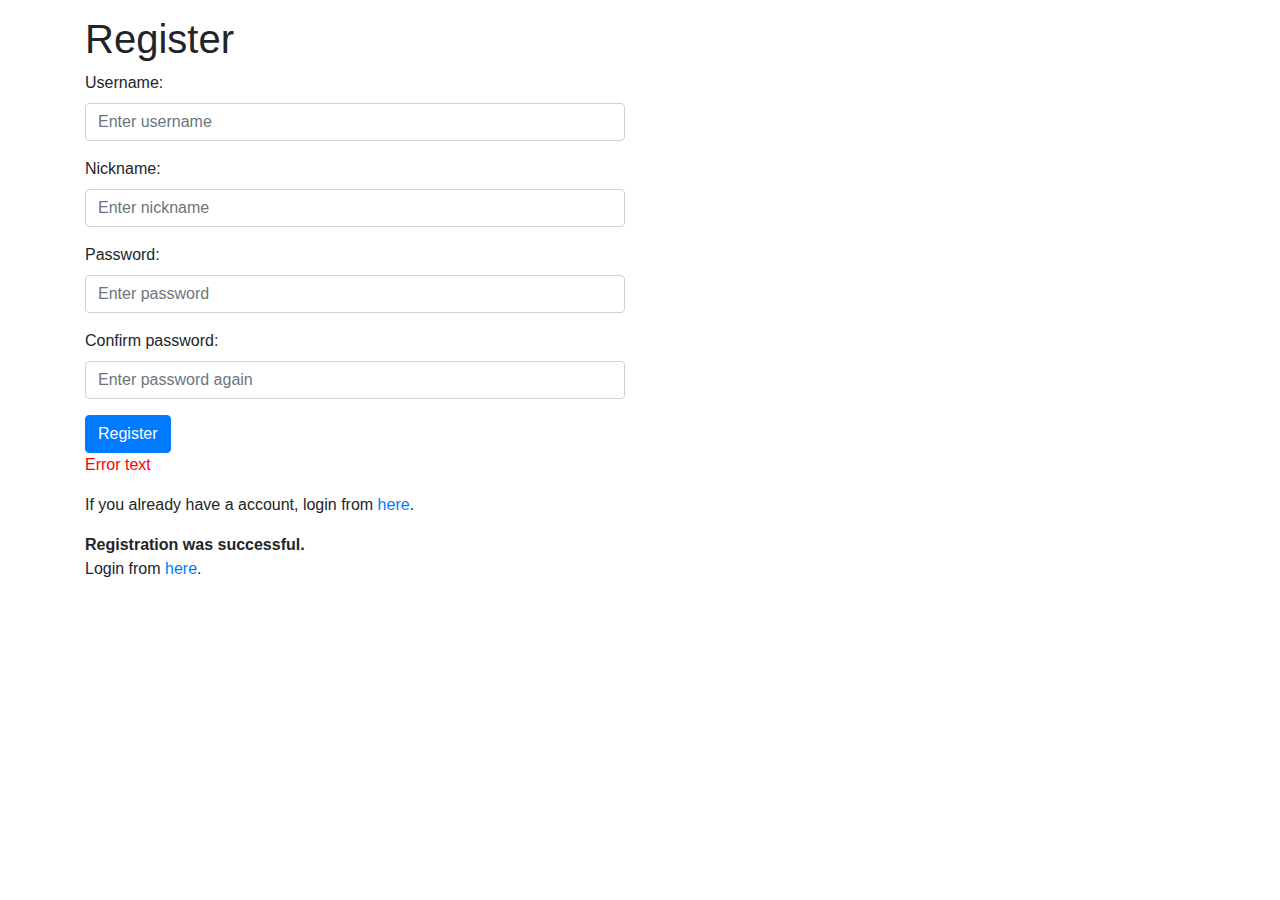
<file: src/main/resources/templates/register.html>
<!DOCTYPE html>
<html xmlns="http://www.w3.org/1999/xhtml" xmlns:th="http://www.thymeleaf.org">
    <head lang="en">
        <meta charset="UTF-8" />
        <title>Register</title>
        <meta name="viewport" content="width=device-width, initial-scale=1, shrink-to-fit=no"/>
        <link rel="stylesheet" href="https://stackpath.bootstrapcdn.com/bootstrap/4.3.1/css/bootstrap.min.css"/>
        <link rel="stylesheet" th:href="@{/css/style.css}"/>
    </head>
    <body>

        <div th:replace="fragments/layout :: header"></div>

        <div th:if="${success != 1}" class="container" style="margin-top: 15px">
            <h1>Register</h1>
            <div class="row">
                <div class="col-6">
                    <form th:action="@{/register}" method="POST">
                        <div class="form-group">
                            <label for="username">Username:</label>
                            <input type="text" class="form-control" placeholder="Enter username" name="username"/>
                        </div>
                        <div class="form-group">
                            <label for="nickname">Nickname:</label>
                            <input type="text" class="form-control" placeholder="Enter nickname" name="nickname"/>
                        </div>
                        <div class="form-group">
                            <label for="password">Password:</label>
                            <input type="password" class="form-control" placeholder="Enter password" name="password"/>
                        </div>
                        <div class="form-group">
                            <label for="passwordConfirm">Confirm password:</label>
                            <input type="password" class="form-control" placeholder="Enter password again" name="passwordConfirm"/>
                        </div>
                        <button type="submit" class="btn btn-primary">Register</button>
                        <p th:if="${success != 0 && success != 1}" th:text="${success}"
                           style="color: red">
                            Error text
                        </p>
                        <p>
                            If you already have a account, login from 
                            <a href="/login">here</a>.
                        </p>
                    </form>
                </div>
            </div>
        </div>
        <div th:if="${success == 1}" class="container">
            <div class="row">
                <div class="col-6">
                    <p>
                        <b>Registration was successful.</b><br/>
                        Login from
                        <a href="/login">here</a>.
                    </p>
                </div>
            </div>
        </div>
    </body>
</html>
</file>
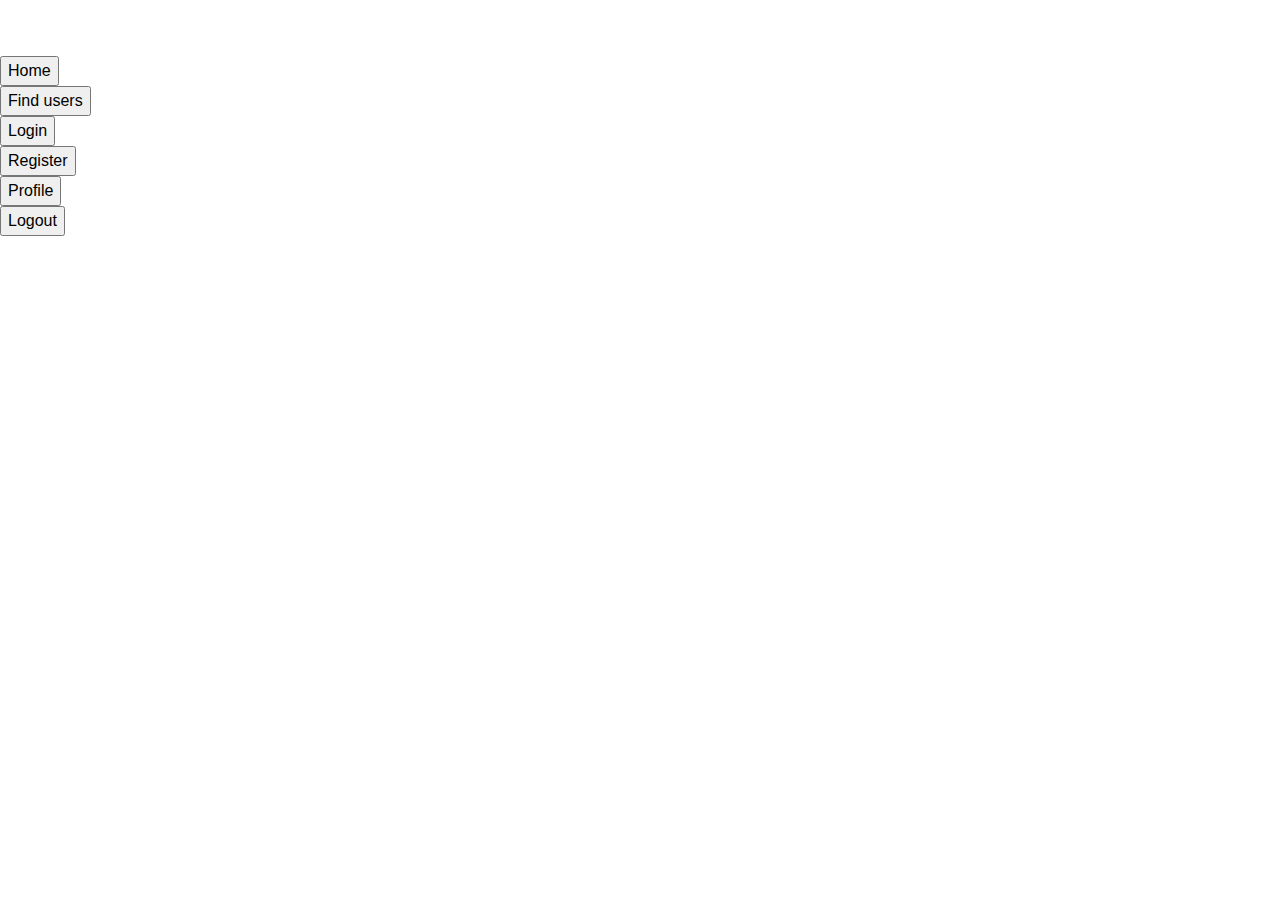
<file: src/main/resources/templates/fragments/layout.html>
<!DOCTYPE html>

<html xmlns="http://www.w3.org/1999/xhtml" xmlns:th="http://www.thymeleaf.org">
    <head lang="en">
        <title>Layout</title>
        <meta charset="UTF-8"/>
        <meta name="viewport" content="width=device-width, initial-scale=1, shrink-to-fit=no"/>
        <link rel="stylesheet" href="https://stackpath.bootstrapcdn.com/bootstrap/4.3.1/css/bootstrap.min.css"/>
        <link rel="stylesheet" th:href="@{/css/style.css}"/>
    </head>
    <body>
        <div th:fragment="header">
            <div class="top">
                <h1 style="color: white;">Project</h1>
                <!--Etusivu button-->
                <div class="top_btns_div">
                    <div class="top_btn_div">
                        <form action="/home" th:if="${session.logged}">
                            <input class="top_btn" type="submit" value="Home"/>
                        </form>
                    </div>
                    <div class="top_btn_div" th:if="${session.logged}">
                        <form action="/findUsers">
                            <input class="top_btn" type="submit" value="Find users"/>
                        </form>
                    </div>

                    <!--Login button-->
                    <div class="top_btn_div" th:unless="${session.logged}">
                        <form action="/login">
                            <input class="top_btn" type="submit" value="Login"/>
                        </form>
                    </div>

                    <!--Register button-->
                    <div class="top_btn_div" th:unless="${session.logged}">
                        <form action="/register">
                            <input class="top_btn" type="submit" value="Register"/>
                        </form>
                    </div>
                    <div class="top_btn_div" th:if="${session.logged}">
                        <form action="/profile">
                            <input class="top_btn" type="submit" value="Profile"/>
                        </form>
                    </div>
                    <div class="top_btn_div" th:if="${session.logged}">
                        <form action="/logout">
                            <input class="top_btn" type="submit" value="Logout"/>
                        </form>
                    </div>
                </div>
            </div>
        </div>
    </body>
</html>
</file>
